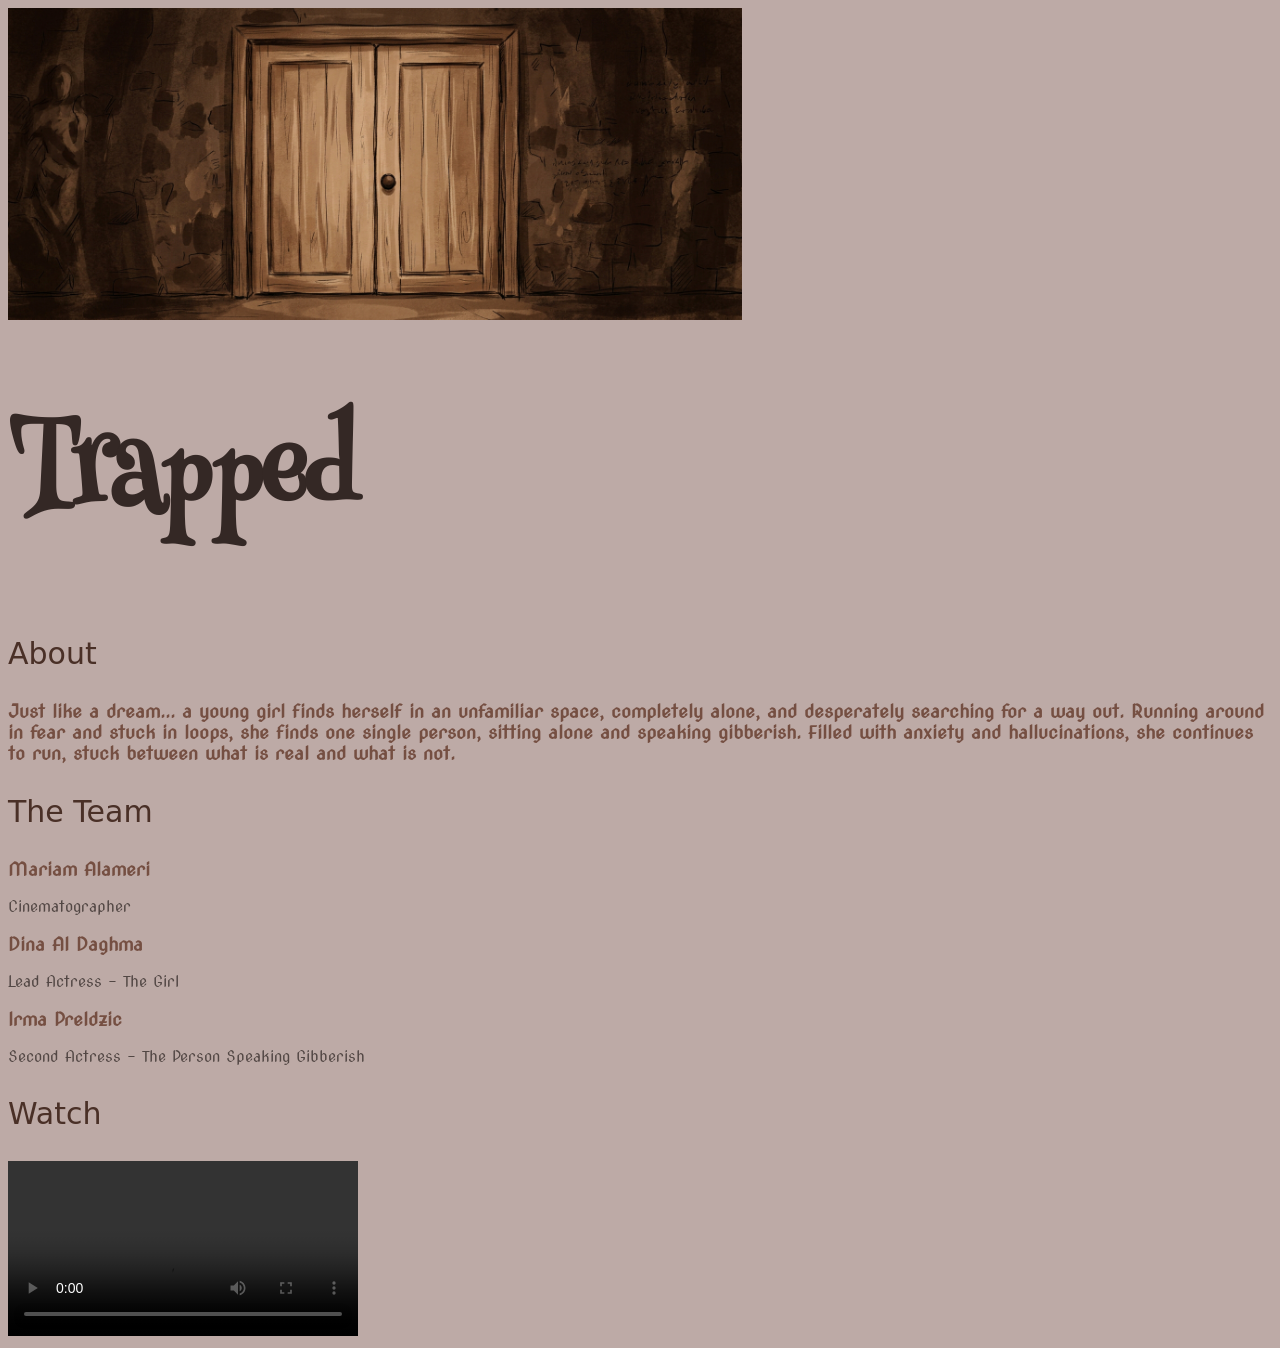
<file: index.html>
<!DOCTYPE html>
<html>

<head>

    <link rel="preconnect" href="https://fonts.googleapis.com">
    <link rel="preconnect" href="https://fonts.gstatic.com" crossorigin>
    <link href="https://fonts.googleapis.com/css2?family=Henny+Penny&family=Irish+Grover&family=Nova+Cut&display=swap"
        rel="stylesheet">

    <title>Trapped - The Movie</title>
    
    <style>
        img {
            width: 100ex;
        }

        body {
            background-color: #bdaaa6;
        }

        h1 {
            color: #342825;
            font-family: "Henny Penny", system-ui;
            font-weight: bold;
            font-size: 100px
        }

        #Tabs {
            font-family: "Irish Grover", system-ui;
            font-size: 30px;
            color: #4a3027;
        }

        #Text {
            font-family: "Nova Cut", system-ui;
            font-size: 18px;
            color: #754f42;
            font-weight: bold;
        }

        #Subtext {
            font-family: "Nova Cut", system-ui;
            font-size: 15px;
            color: #524744;
        }

        video {
            width: 350px;
        }
    </style>
</head>

<body>

    <img src="assets/door.jpeg" alt="brown wooden door">

    <h1>Trapped</h1>

    <div>

        <p id="Tabs">About</p>
        <p id="Text">Just like a dream... a young girl finds herself in an unfamiliar space, completely alone,
            and desperately searching for a way out. Running around in fear and stuck in loops, she finds
            one single person, sitting alone and speaking gibberish. Filled with anxiety and hallucinations,
            she continues to run, stuck between what is real and what is not.</p>

        <p id="Tabs">The Team</p>
        <p id="Text">Mariam Alameri</p>
        <p id="Subtext">Cinematographer</p>
        <p id="Text">Dina Al Daghma</p>
        <p id="Subtext">Lead Actress - The Girl</p>
        <p id="Text">Irma Preldzic</p>
        <p id="Subtext">Second Actress - The Person Speaking Gibberish</p>

        <p id="Tabs">Watch</p>

    </div>

    <video controls src="assets/Trapped.mp4"></video>

</body>

</html>
</file>
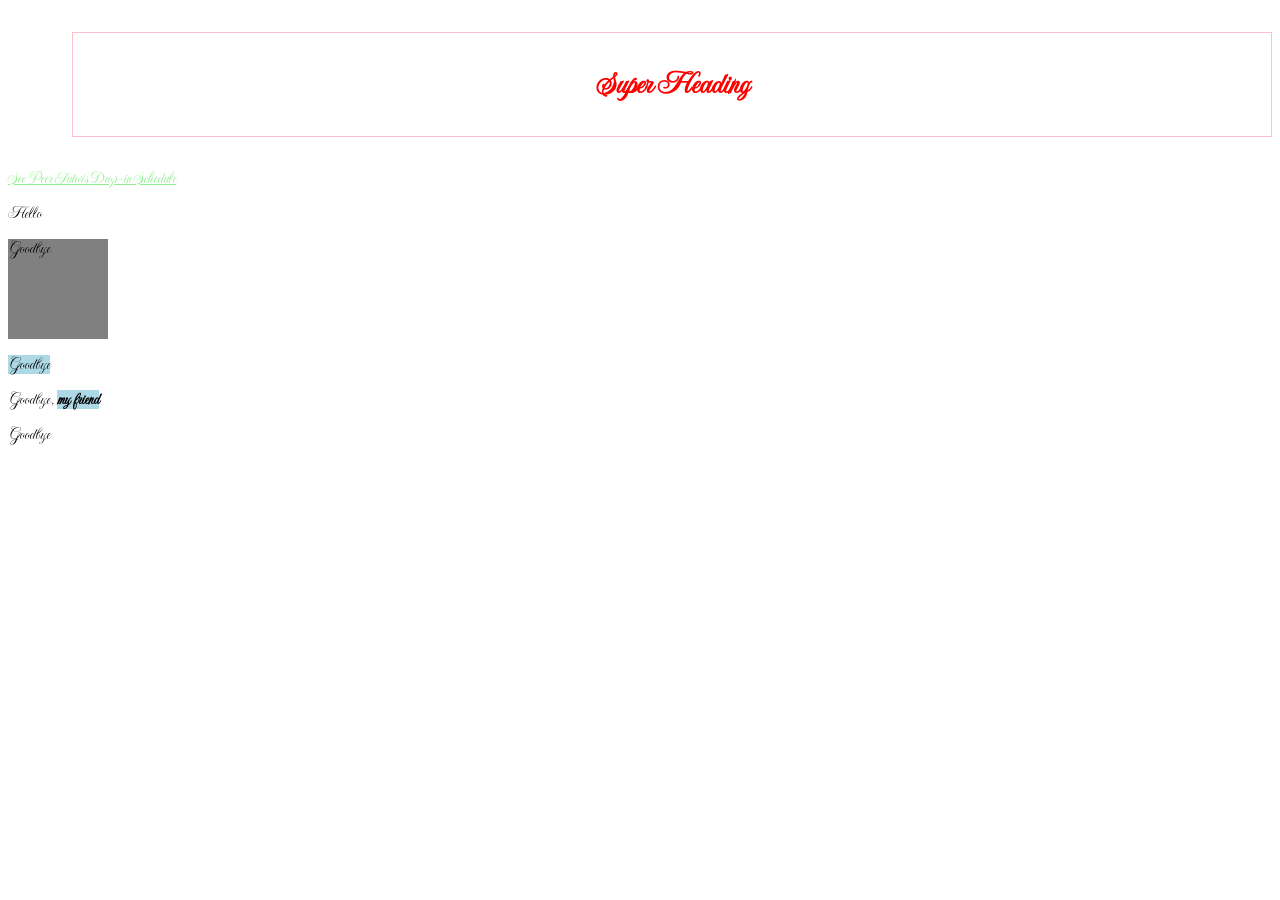
<file: week-3b-layout-javascript/index.html>
<!DOCTYPE html>
<html lang="en">

<head>
    <meta charset="UTF-8">
    <link rel="preconnect" href="https://fonts.googleapis.com">
    <link rel="preconnect" href="https://fonts.gstatic.com" crossorigin>
    <link
        href="https://fonts.googleapis.com/css2?family=Henny+Penny&family=Imperial+Script&family=Irish+Grover&family=Nova+Cut&family=Roboto:ital,wght@0,100..900;1,100..900&display=swap"
        rel="stylesheet">
    <meta name="viewport" content="width=device-width, initial-scale=1.0">
    <link rel="stylesheet" type="text/css" href="style.css">
    <script src="script.js"></script>
    <title>Javascript</title>
</head>

<body>
    <h1>Super Heading</h1>
    <a href="https://www.google.com" target="_blank">See Peer Tutor's Drop-in Schedule</a>
    <p class="greeting">Hello</p>
    <p class="block">Goodbye</p>
    <p class="inline">Goodbye</p>
    <p>Goodbye, <strong class="inline">my friend</strong></p>
    <p>Goodbye</p>

    <script src="script.js"></script>
</body>

</html>
</file>
<file: week-3b-layout-javascript/style.css>
body {
    font-family: "Imperial Script", cursive;
}

h1 {
    color: red;
    text-align: center;
    font-style: bold;
    margin: 1em;
    border: 1px solid pink;
    padding: 1em;
    margin-top: 1em;
    margin-bottom: 1em;
    margin-left: 2em;
    margin-right: 0em;
    padding: 1em 2em 3em 4em;
    padding: 1em 2em;
}

a {
    color: lightgreen;
}

a:hover {
    color: darkgreen;
}

/* .greeting {
    position:relative;
    top: 1em;
    left: 4em;
} */

/* .greeting {
    position: absolute;
    bottom:0;
    right: 0;
} */

/* .greeting {
    position: fixed;
    bottom:0;
    left: 0;
} */

.greeting {
    position: sticky;
    top: 0;
    left: 0;
}

.block {
    background-color: gray;
    display: block;
    width:100px;
    height: 100px;
}

.inline 
{
    background-color: lightblue;
    display: inline;
}
</file>
